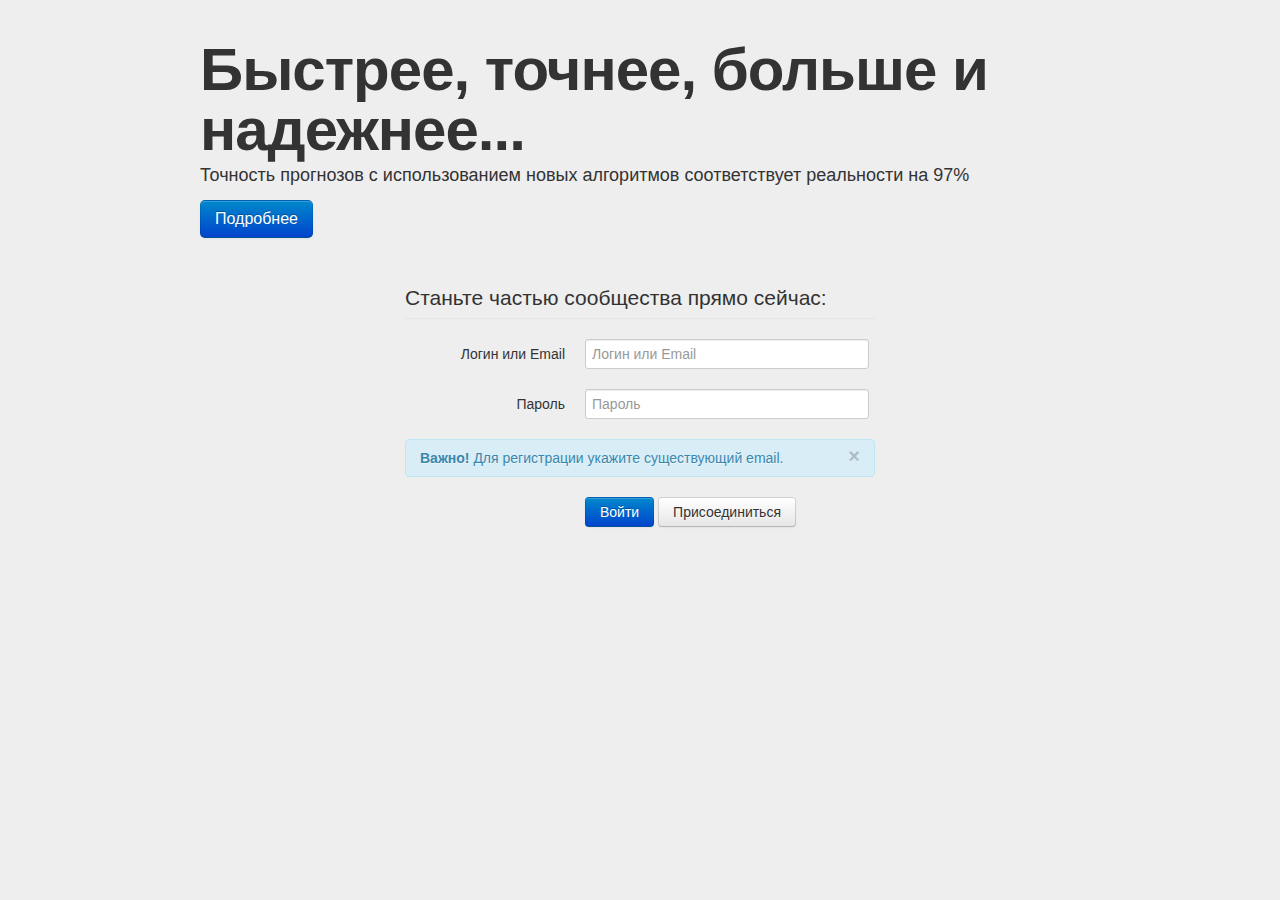
<file: index.html>
﻿<!DOCTYPE html>
<html lang="ru">
<head>
  <meta charset="utf-8">
  <title>Шаблон ❖ Twitter Bootstrap</title>
  <meta name="viewport" content="width=device-width, initial-scale=1.0">
  <meta name="description" content="">   
  <meta name="keywords" content="">
  
  <link href="css/bootstrap.min.css" rel="stylesheet">
</head>
<body style="background:#EEEEEE">
  <div class="container">
    <div class="row">
      <div class="span12">
        <div class="hero-unit">
          <h1>Быстрее, точнее, больше и надежнее...</h1>
          <p>Точность прогнозов с использованием новых алгоритмов соответствует реальности на 97%</p>
          <p>
          <a class="btn btn-primary btn-large">Подробнее</a>
          </p>
        </div>
      </div>
    </div>
    <div class="row">
      <div class="span12">
<div style="margin:0 auto;position:relative;width: 50%">
        <form class="form-horizontal">
          <legend>Станьте частью сообщества прямо сейчас:</legend>
          <div class="control-group">
            <label class="control-label" for="inputEmail">Логин или Email</label>
            <div class="controls">
              <input type="text" class="input-xlarge" id="inputEmail" placeholder="Логин или Email">
            </div>
          </div>
          <div class="control-group">
            <label class="control-label" for="inputPassword">Пароль</label>
            <div class="controls">
              <input type="password" class="input-xlarge" id="inputPassword" placeholder="Пароль">
            </div>
          </div>
	  <div class="alert alert-info">
	    <button type="button" class="close" data-dismiss="alert">×</button>
	    <strong>Важно!</strong>
	    Для регистрации укажите существующий email.
          </div>
          <div class="control-group">
            <div class="controls">
              <button type="submit" class="btn btn-primary" id="enter">Войти</button>
              <button type="submit" class="btn">Присоединиться</button>
            </div>
          </div>
        </form>
</div>
      </div>
    </div>
  </div>
  <script src="js/jquery.js"></script>
  <script src="js/bootstrap.min.js"></script>
  <script>
    function etst (){
      emailTest = /^[-._a-z0-9]+@(?:[a-z0-9][-a-z0-9]+\.)+[a-z]{2,6}$/;
      email = $('#inputEmail').val();
      if ( !emailTest.test(email) ) alert("Неверно");
      else alert("Верно ");
    }
    
    $("#enter").on("click", function(){etst();});
  </script>
</body>
</html>
</file>
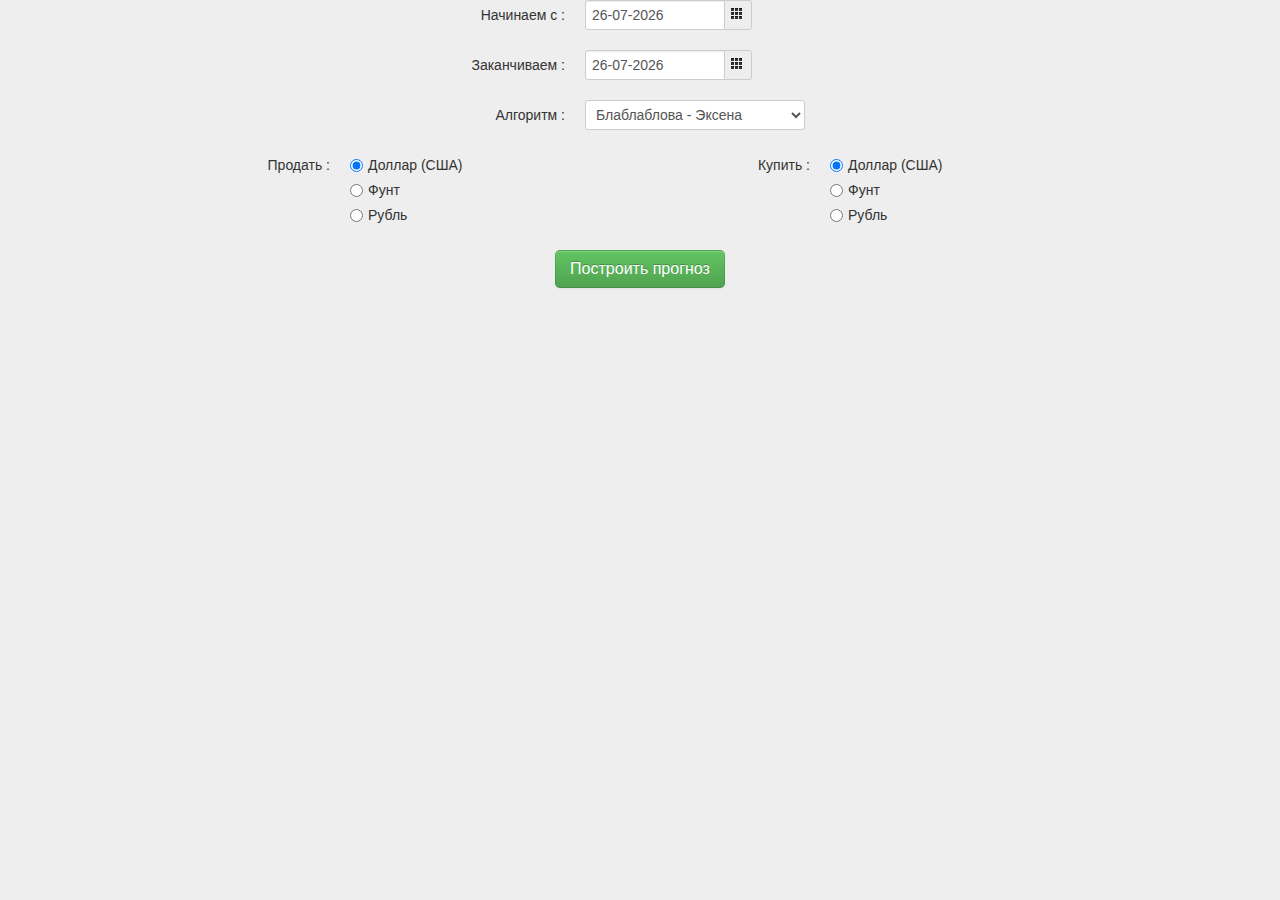
<file: ui.html>
<!DOCTYPE html>
<html lang="ru">
<head>
  <meta charset="utf-8">
  <title>Ввод данных для построения прогноза</title>
  <meta name="viewport" content="width=device-width, initial-scale=1.0">
  <meta name="description" content="">   
  <meta name="keywords" content="">
  
  <link href="css/bootstrap.min.css" rel="stylesheet">
  <link href="css/datepicker.css" rel="stylesheet">
</head>
<body style="background:#EEEEEE">
  <div class="container">
    <div class="row">
      <div class="span12">
        <form class="form-horizontal">
          <div style="margin:0 auto;position:relative;width: 50%">
	    <div class="alert alert-error" id="alert"><strong>Ошибка!</strong></div>

	    <div class="control-group">
              <label class="control-label" for="inputEmail">Начинаем с :</label>
              <div class="controls">
                <div class="input-append date" id="dps" data-date-format="dd-mm-yyyy">
                  <input class="span2" size="16" type="text">
                  <span class="add-on"><i class="icon-th"></i></span>
                </div>
              </div>
            </div>
            <div class="control-group">
              <label class="control-label" for="inputPassword">Заканчиваем :</label>
              <div class="controls">
                <div class="input-append date" id="dpe" data-date-format="dd-mm-yyyy">
                  <input class="span2" size="16" type="text">
                  <span class="add-on"><i class="icon-th"></i></span>
                </div>
              </div>
            </div>
            <div class="control-group">
              <label class="control-label">Алгоритм :</label>
	      <div class="controls">
                <select>
		  <option>Блаблаблова - Эксена</option>
		  <option>Лидочка</option>
		  <option>Дима</option>
		</select>
              </div>
            </div>
	  </div>
	    <div class="control-group">
              <div class="row">
		<div class="span6" id="sell">
		  <label class="control-label">Продать :</label>
		  <div class="controls">
		    <label class="radio">
		      <input type="radio" value="R01235" name="sellMon" id="sm1" checked> Доллар (США)
		    </label>
		    <label class="radio">
		      <input type="radio" value="R01035" name="sellMon" id="sm2"> Фунт
		    </label>
		    <label class="radio">
		      <input type="radio" value="rusrub" name="sellMon" id="sm3"> Рубль
		    </label>
		  </div>
		</div>
		<div class="span6" id="buy">
		  <label class="control-label">Купить :</label>
		  <div class="controls">
		    <label class="radio">
		      <input type="radio" value="R01235" name="buyMon" id="bm1" checked> Доллар (США)
		    </label>
		    <label class="radio">
		      <input type="radio" value="R01035" name="buyMon" id="bm2"> Фунт
		    </label>
		    <label class="radio">
		      <input type="radio" value="rusrub" name="buyMon" id="bm3"> Рубль
		    </label>
		  </div>
		</div>
	      </div>
            </div>
            <div class="graph" id="annual"></div>
	    <div class="control-group" style="text-align: center">
	      <button class="btn btn-success btn-large" id="btbuild" type="button">Построить прогноз</button>
	    </div>
        </form>
      </div>
    </div>  
  </div>
  <script src="js/jquery.js"></script>
  <script src="js/bootstrap.min.js"></script>
  <script src="js/bootstrap-datepicker.js"></script>
  <script src="js/morris.min.js"></script>
  <script src="js/raphael.js"></script>
  <script src="js/script.js"></script>
</body>
</html>
</file>
<file: css/datepicker.css>
/*!
* Datepicker for Bootstrap
*
* Copyright 2012 Stefan Petre
* Licensed under the Apache License v2.0
* http://www.apache.org/licenses/LICENSE-2.0
*
*/
.datepicker {
top: 0;
left: 0;
padding: 4px;
margin-top: 1px;
-webkit-border-radius: 4px;
-moz-border-radius: 4px;
border-radius: 4px;
/*.dow {
border-top: 1px solid #ddd !important;
}*/
}
.datepicker:before {
content: '';
display: inline-block;
border-left: 7px solid transparent;
border-right: 7px solid transparent;
border-bottom: 7px solid #ccc;
border-bottom-color: rgba(0, 0, 0, 0.2);
position: absolute;
top: -7px;
left: 6px;
}
.datepicker:after {
content: '';
display: inline-block;
border-left: 6px solid transparent;
border-right: 6px solid transparent;
border-bottom: 6px solid #ffffff;
position: absolute;
top: -6px;
left: 7px;
}
.datepicker > div {
display: none;
}
.datepicker table {
width: 100%;
margin: 0;
}
.datepicker td, .datepicker th {
text-align: center;
width: 20px;
height: 20px;
-webkit-border-radius: 4px;
-moz-border-radius: 4px;
border-radius: 4px;
}
.datepicker td.day:hover {
background: #eeeeee;
cursor: pointer;
}
.datepicker td.old, .datepicker td.new {
color: #999999;
}
.datepicker td.active, .datepicker td.active:hover {
background-color: #006dcc;
background-image: -moz-linear-gradient(top, #0088cc, #0044cc);
background-image: -ms-linear-gradient(top, #0088cc, #0044cc);
background-image: -webkit-gradient(linear, 0 0, 0 100%, from(#0088cc), to(#0044cc));
background-image: -webkit-linear-gradient(top, #0088cc, #0044cc);
background-image: -o-linear-gradient(top, #0088cc, #0044cc);
background-image: linear-gradient(top, #0088cc, #0044cc);
background-repeat: repeat-x;
filter: progid:DXImageTransform.Microsoft.gradient(startColorstr='#0088cc', endColorstr='#0044cc', GradientType=0);
border-color: #0044cc #0044cc #002a80;
border-color: rgba(0, 0, 0, 0.1) rgba(0, 0, 0, 0.1) rgba(0, 0, 0, 0.25);
filter: progid:DXImageTransform.Microsoft.gradient(enabled = false);
color: #fff;
text-shadow: 0 -1px 0 rgba(0, 0, 0, 0.25);
}
.datepicker td.active:hover,
.datepicker td.active:hover:hover,
.datepicker td.active:active,
.datepicker td.active:hover:active,
.datepicker td.active.active,
.datepicker td.active:hover.active,
.datepicker td.active.disabled,
.datepicker td.active:hover.disabled,
.datepicker td.active[disabled],
.datepicker td.active:hover[disabled] {
background-color: #0044cc;
}
.datepicker td.active:active,
.datepicker td.active:hover:active,
.datepicker td.active.active,
.datepicker td.active:hover.active {
background-color: #003399 \9;
}
.datepicker td span {
display: block;
width: 47px;
height: 54px;
line-height: 54px;
float: left;
margin: 2px;
cursor: pointer;
-webkit-border-radius: 4px;
-moz-border-radius: 4px;
border-radius: 4px;
}
.datepicker td span:hover {
background: #eeeeee;
}
.datepicker td span.active {
background-color: #006dcc;
background-image: -moz-linear-gradient(top, #0088cc, #0044cc);
background-image: -ms-linear-gradient(top, #0088cc, #0044cc);
background-image: -webkit-gradient(linear, 0 0, 0 100%, from(#0088cc), to(#0044cc));
background-image: -webkit-linear-gradient(top, #0088cc, #0044cc);
background-image: -o-linear-gradient(top, #0088cc, #0044cc);
background-image: linear-gradient(top, #0088cc, #0044cc);
background-repeat: repeat-x;
filter: progid:DXImageTransform.Microsoft.gradient(startColorstr='#0088cc', endColorstr='#0044cc', GradientType=0);
border-color: #0044cc #0044cc #002a80;
border-color: rgba(0, 0, 0, 0.1) rgba(0, 0, 0, 0.1) rgba(0, 0, 0, 0.25);
filter: progid:DXImageTransform.Microsoft.gradient(enabled = false);
color: #fff;
text-shadow: 0 -1px 0 rgba(0, 0, 0, 0.25);
}
.datepicker td span.active:hover,
.datepicker td span.active:active,
.datepicker td span.active.active,
.datepicker td span.active.disabled,
.datepicker td span.active[disabled] {
background-color: #0044cc;
}
.datepicker td span.active:active, .datepicker td span.active.active {
background-color: #003399 \9;
}
.datepicker td span.old {
color: #999999;
}
.datepicker th.switch {
width: 145px;
}
.datepicker thead tr:first-child th {
cursor: pointer;
}
.datepicker thead tr:first-child th:hover {
background: #eeeeee;
}
.input-append.date .add-on i, .input-prepend.date .add-on i {
display: block;
cursor: pointer;
width: 16px;
height: 16px;
}
</file>
